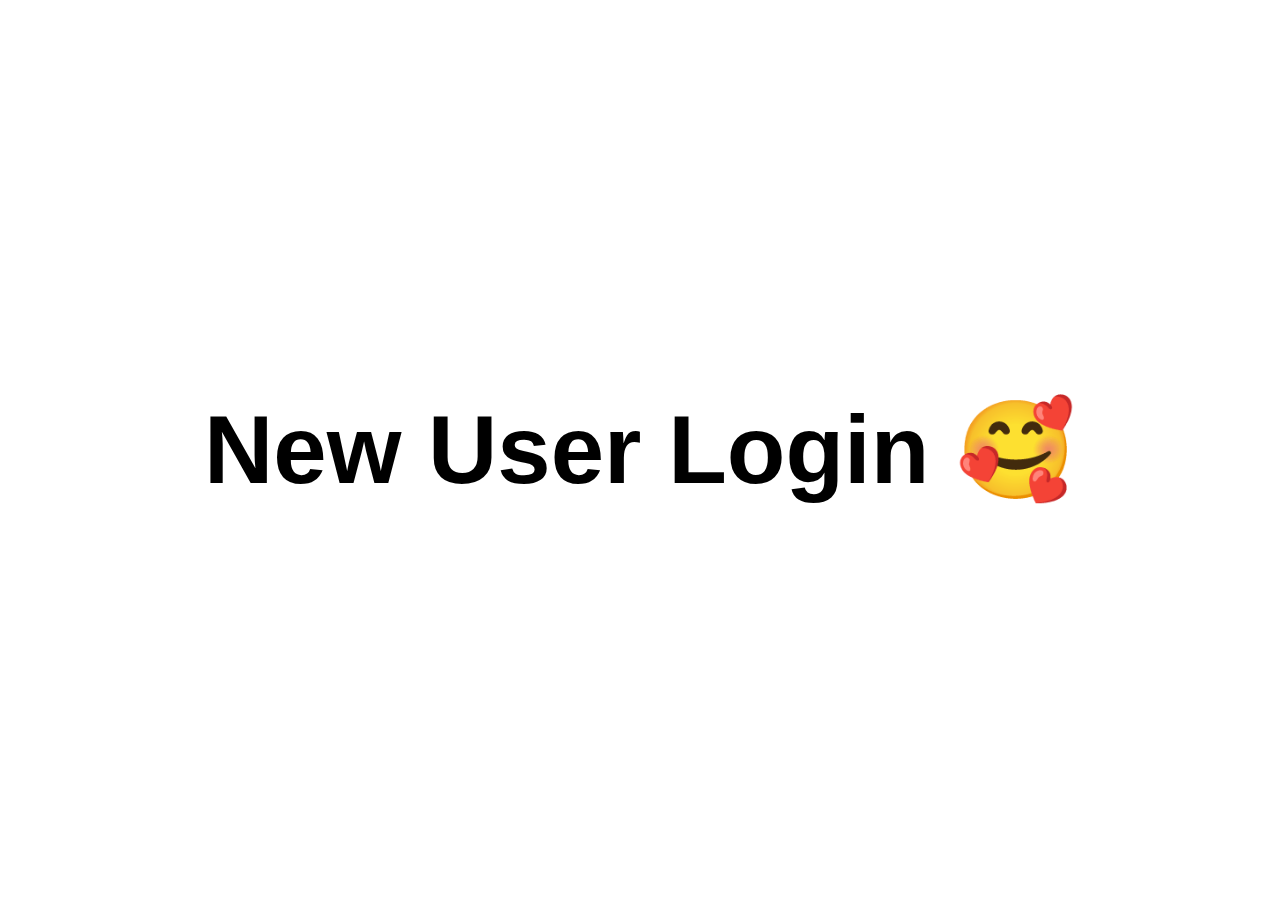
<file: enter.html>
<!DOCTYPE html>
<html lang="en">
<head>
    <meta charset="UTF-8">
    <meta name="viewport" content="width=device-width, initial-scale=1.0">
    <title>Login</title>
    <link rel="stylesheet" href="enter.css">
</head>
<body>

    <div class="frame">
        <div class="text">
            <h2>New User Login 🥰</h2>
        </div>
    </div>
    
</body>
</html>
</file>
<file: enter.css>
* {
    padding: 0;
    margin: 0;
    box-sizing: border-box;
    font-family: sans-serif;
}

body {
    width: 100%;
    height: 100vh;
    display: flex;
    justify-content: center;
    align-items: center;
}

.text {
    font-size: 4rem;
    font-weight: 700;
    text-align: center;
}
</file>
